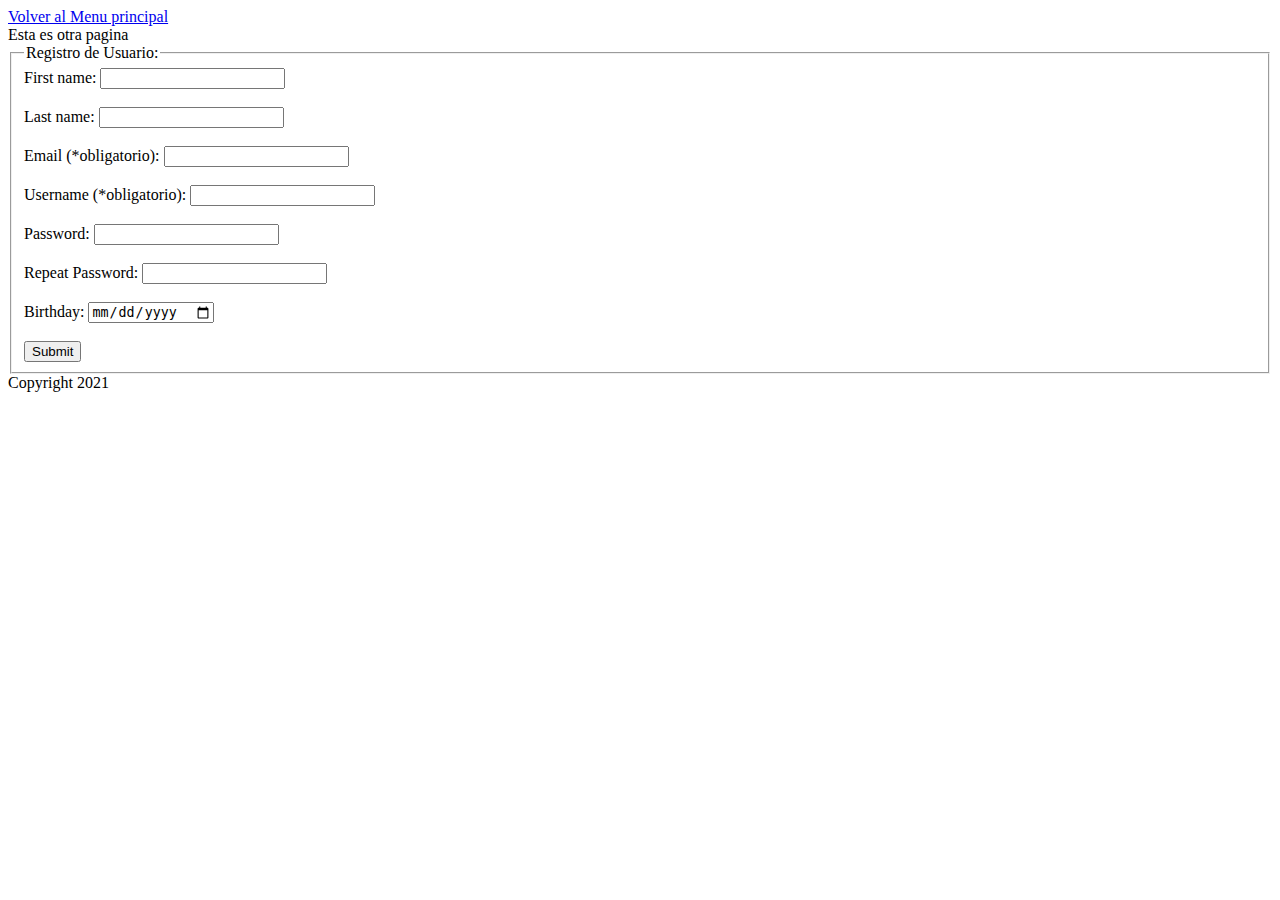
<file: pages/signup.html>
<!DOCTYPE html>
<html lang="en">

<head>
    <meta charset="UTF-8">
    <meta http-equiv="X-UA-Compatible" content="IE=edge">
    <meta name="viewport" content="width=device-width, initial-scale=1.0">
    <title>Registro</title>
</head>

<body>
    <a href="../index.html">Volver al Menu principal</a>
    <br>
    Esta es otra pagina

    <form action="https://www.w3schools.com/action_page.php" method="POST" target="__blank" >
        <fieldset>
            <legend>Registro de Usuario:</legend>
            <label for="fname">First name:</label>
            <input type="text" id="fnameID" name="fname"><br><br>
            <label for="lname">Last name:</label>
            <input type="text" id="lnameID" name="lname"><br><br>
            <label for="email">Email (*obligatorio):</label>
            <input type="email" id="emailID" name="email" required><br><br>
            
            <label for="username">Username (*obligatorio):</label>
            <input type="text" id="usernameID" name="username" required><br><br>
            
            <label for="password">Password:</label>
            <input type="password" id="passwordID" name="password" required><br><br>
            
            <!-- Vamos a validar con JS mientras se escribe -->
            <label for="repeatpassword">Repeat Password:</label>
            <input type="password" id="RpasswordID" name="repeatpassword" required><br><br>
            
    
            <label for="birthday">Birthday:</label>
            <input type="date" id="birthdayID" name="birthday"><br><br>
            
            <input type="submit" value="Submit">
        </fieldset>
    </form>

    <footer>Copyright 2021</footer>
</body>

</html>
</file>
